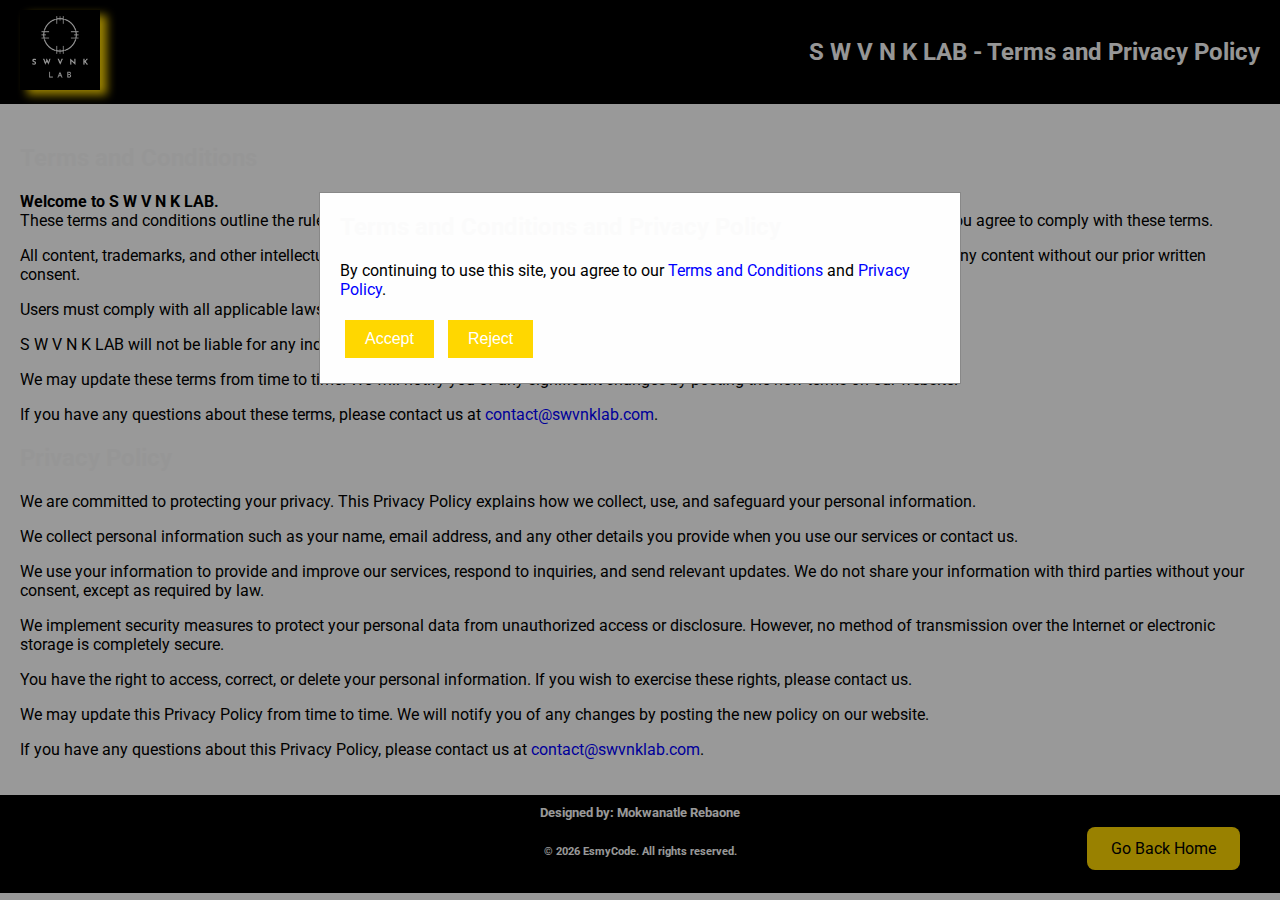
<file: terms.html>
<!DOCTYPE html>
<html lang="en">
<head>
  <meta charset="UTF-8">
  <meta name="viewport" content="width=device-width, initial-scale=1.0">
  <link rel="preconnect" href="https://fonts.gstatic.com" crossorigin>
<link href="https://fonts.googleapis.com/css2?family=Roboto:ital,wght@0,100;0,300;0,400;0,500;0,700;0,900;1,100;1,300;1,400;1,500;1,700;1,900&display=swap" rel="stylesheet">
    <link rel="stylesheet" href="https://cdnjs.cloudflare.com/ajax/libs/font-awesome/6.0.0-beta3/css/all.min.css">            
    
  <title>Terms and Privacy Policy | S W V N K LAB</title>
  <style>
    body {
        font-family: "Roboto", sans-serif;
      margin: 0;
      padding: 0;
      box-sizing: border-box;
    }
    header {
    display: flex;
    align-items: center;
    justify-content: space-between;
    padding: 10px 20px;
    background-color: #000000; /* Adjust the background color as needed */
    color: white; /* Adjust the text color as needed */
}

.logo-container {
    flex: 0 0 auto;
}



h1 {
    margin: 0;
    font-size: 1.5rem; /* Adjust the font size as needed */
}
     footer {
      background-color: #000000;
      color: #fff;
      text-align: center;
      padding: 10px 0;
    }
    main {
      padding: 20px;
    }
    h1, h2 {
      color: #fbfbfb;
    }
    a {
      color: blue;
      text-decoration: none;
    }
    a:hover {
      text-decoration: underline;
    }
    .modal {
      display: none; /* Hidden by default */
      position: fixed;
      z-index: 1;
      left: 0;
      top: 0;
      width: 100%;
      height: 100%;
      overflow: auto;
      background-color: rgba(0,0,0,0.4);
    }
    .modal-content {
      background-color: #fefefe;
      margin: 15% auto;
      padding: 20px;
      border: 1px solid #888;
      width: 80%;
      max-width: 600px;
    }
    .modal-content h2 {
      margin-top: 0;
    }
    button {
      background-color: #ffd700;
      color: #fff;
      border: none;
      padding: 10px 20px;
      margin: 5px;
      cursor: pointer;
      font-size: 16px;
    }
    button:hover {
      background-color: #e5c500;
    }
    h5 {
            font-size: 13px;
            color: #fff;
            margin: 0;
        }
       h5 a {
            color: #fff; 
            text-decoration: none;
            font-weight: bold;
        }
        h5:hover {
            text-decoration: underline;
            color: #FFD700;
        }
        .logo {
            width: 80px;
            height: auto;
            filter: drop-shadow(7px 5px 5px #FFD700);
        }
 
.bottom-div {
  position: fixed; 
  bottom: 20px; 
  right: 20px; 
  width: auto; 
  background-color: none; 
  padding: 10px 20px; 
  text-align: center; 
  box-shadow: 0 -2px 5px rgba(0, 0, 0, 0.3); 
  border-radius: 8px;
}

.go-home-btn {
  display: inline-block;
  background-color: #ffd700; 
  color: #000; 
  padding: 12px 24px; 
  border: none;
  border-radius: 8px; 
  font-size: 16px; 
  text-align: center;
  text-decoration: none;
  transition: background-color 0.3s, transform 0.3s; 
  cursor: pointer; 
}

.go-home-btn:hover {
  background-color: #f0b500; 
  transform: scale(1.05);
}

.go-home-btn:focus {
  outline: none; 
}

.go-home-btn:active {
  background-color: #e6a700; 
}
  </style>
</head>
<body>
  <header>
    <div class="logo-container">
        <img src="img/logo.jpg" alt="SWVNK Lab Logo" class="logo">
    </div>
    <h1>S W V N K LAB - Terms and Privacy Policy</h1>
  </header>

  <main>
    <div id="consent-modal" class="modal">
      <div class="modal-content">
        <h2>Terms and Conditions and Privacy Policy</h2>
        <p>By continuing to use this site, you agree to our <a href="#terms">Terms and Conditions</a> and <a href="#privacy-policy">Privacy Policy</a>.</p>
        <button id="accept-btn">Accept</button>
        <button id="reject-btn">Reject</button>
      </div>
    </div>

    <section id="terms">
      <h2>Terms and Conditions</h2>
      <p><b>Welcome to S W V N K LAB.</b><br>
         These terms and conditions outline the rules and regulations for the use of our website and services. By accessing or using our site, you agree to comply with these terms.</p>
      <p>All content, trademarks, and other intellectual property on this website are owned by S W V N K LAB or its licensors. You may not use any content without our prior written consent.</p>
      <p>Users must comply with all applicable laws and regulations. You agree not to use our services for any unlawful or prohibited purpose.</p>
      <p>S W V N K LAB will not be liable for any indirect, incidental, or consequential damages arising from your use of our site or services.</p>
      <p>We may update these terms from time to time. We will notify you of any significant changes by posting the new terms on our website.</p>
      <p>If you have any questions about these terms, please contact us at <a href="mailto:contact@swvnklab.com">contact@swvnklab.com</a>.</p>
    </section>

    <section id="privacy-policy">
      <h2>Privacy Policy</h2>
      <p>We are committed to protecting your privacy. This Privacy Policy explains how we collect, use, and safeguard your personal information.</p>
      <p>We collect personal information such as your name, email address, and any other details you provide when you use our services or contact us.</p>
      <p>We use your information to provide and improve our services, respond to inquiries, and send relevant updates. We do not share your information with third parties without your consent, except as required by law.</p>
      <p>We implement security measures to protect your personal data from unauthorized access or disclosure. However, no method of transmission over the Internet or electronic storage is completely secure.</p>
      <p>You have the right to access, correct, or delete your personal information. If you wish to exercise these rights, please contact us.</p>
      <p>We may update this Privacy Policy from time to time. We will notify you of any changes by posting the new policy on our website.</p>
      <p>If you have any questions about this Privacy Policy, please contact us at <a href="mailto:contact@swvnklab.com">contact@swvnklab.com</a>.</p>
    </section>
    <div class="bottom-div">
  <a href="index.html" class="go-home-btn">Go Back Home</a>
</div>
  </main>


  <footer>
    <h5><a href="design-graphic-design-portfolio-website-in-black-white-dark-classic-minimal-style">Designed by: Mokwanatle Rebaone</a></h5>
        <h6>&copy; <span id="year"></span> EsmyCode. All rights reserved.</h6>
  </footer>

  <script>
    document.getElementById('year').textContent = new Date().getFullYear();
    window.onload = function() {
      var modal = document.getElementById('consent-modal');
      var acceptBtn = document.getElementById('accept-btn');
      var rejectBtn = document.getElementById('reject-btn');

      if (!localStorage.getItem('consent')) {
        modal.style.display = 'block';
      }

      acceptBtn.onclick = function() {
        localStorage.setItem('consent', 'accepted'); // Save acceptance to local storage
        window.location.href = 'index.html'; // Navigate to the home page
      }

      rejectBtn.onclick = function() {
        localStorage.setItem('consent', 'rejected'); // Save rejection to local storage
        window.location.href = '404.html'; // Redirect to 404 error page
      }
    }
  </script>
</body>
</html>
</file>
